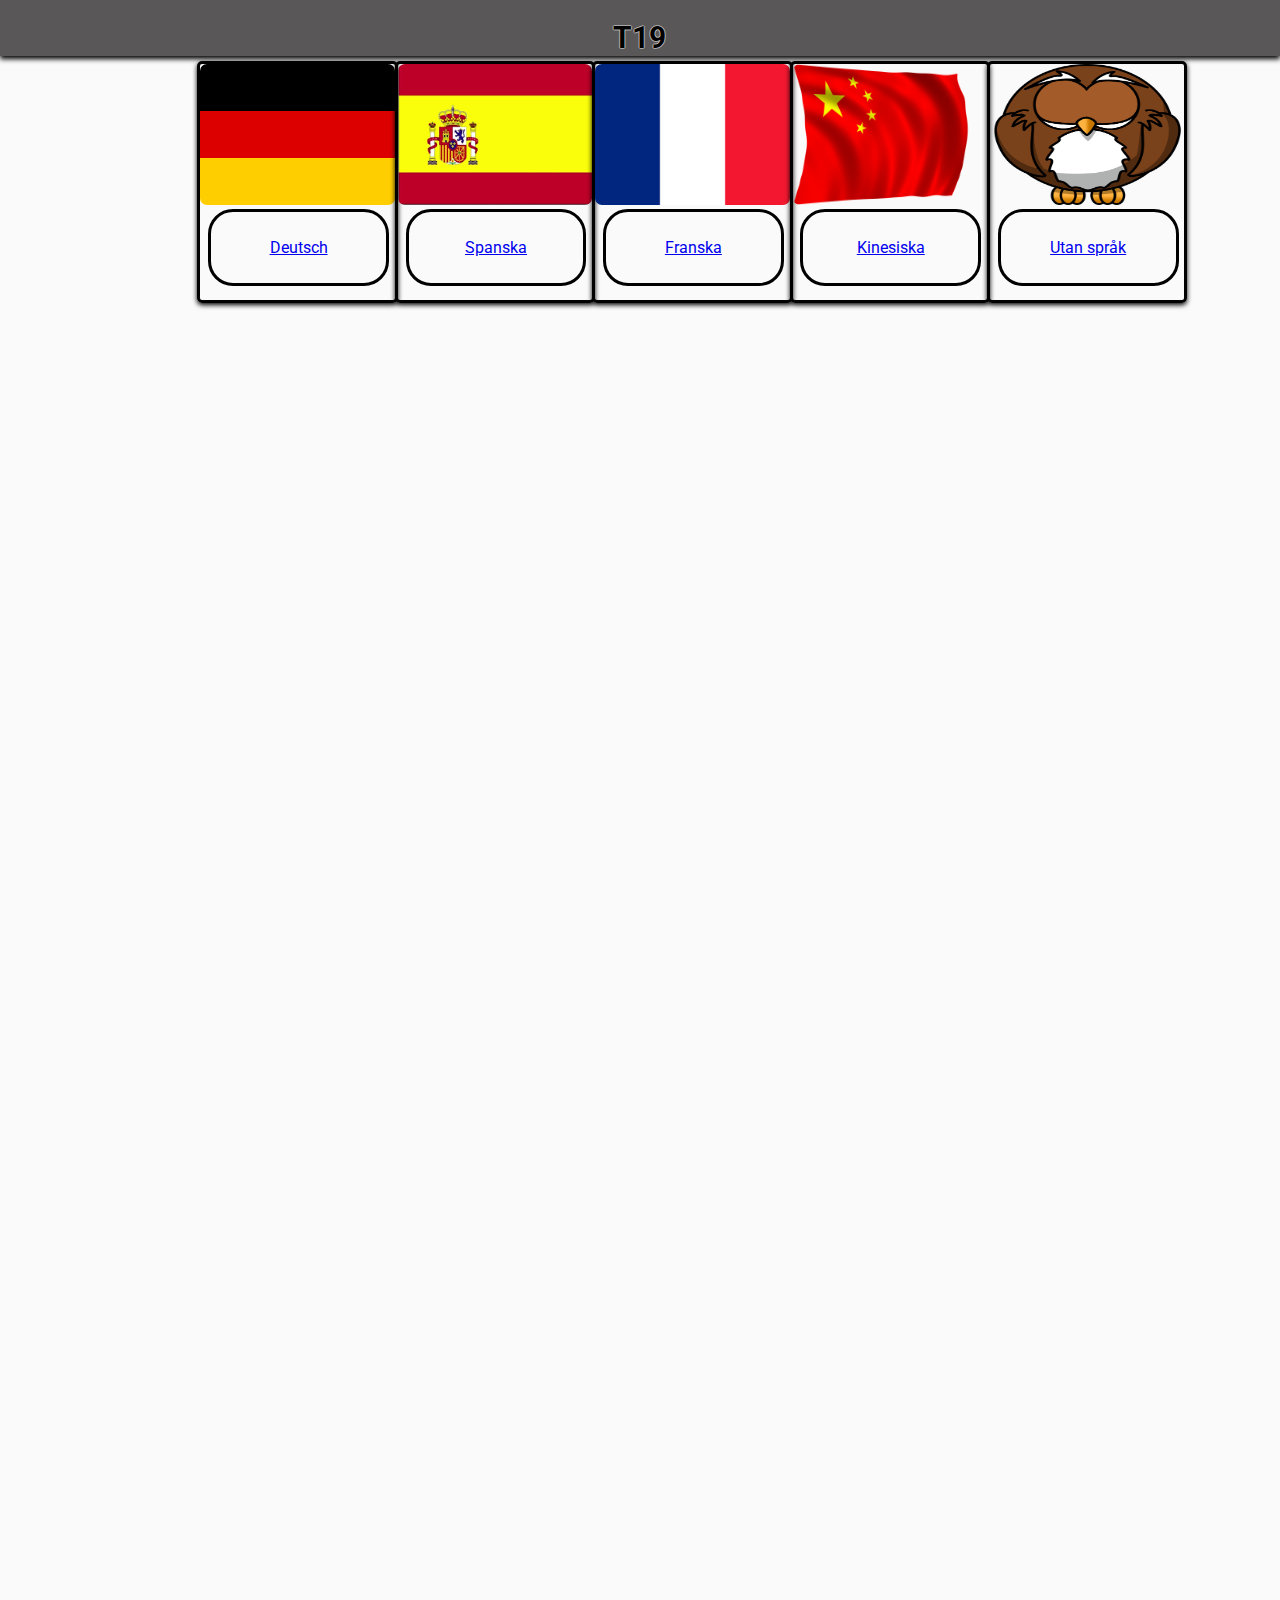
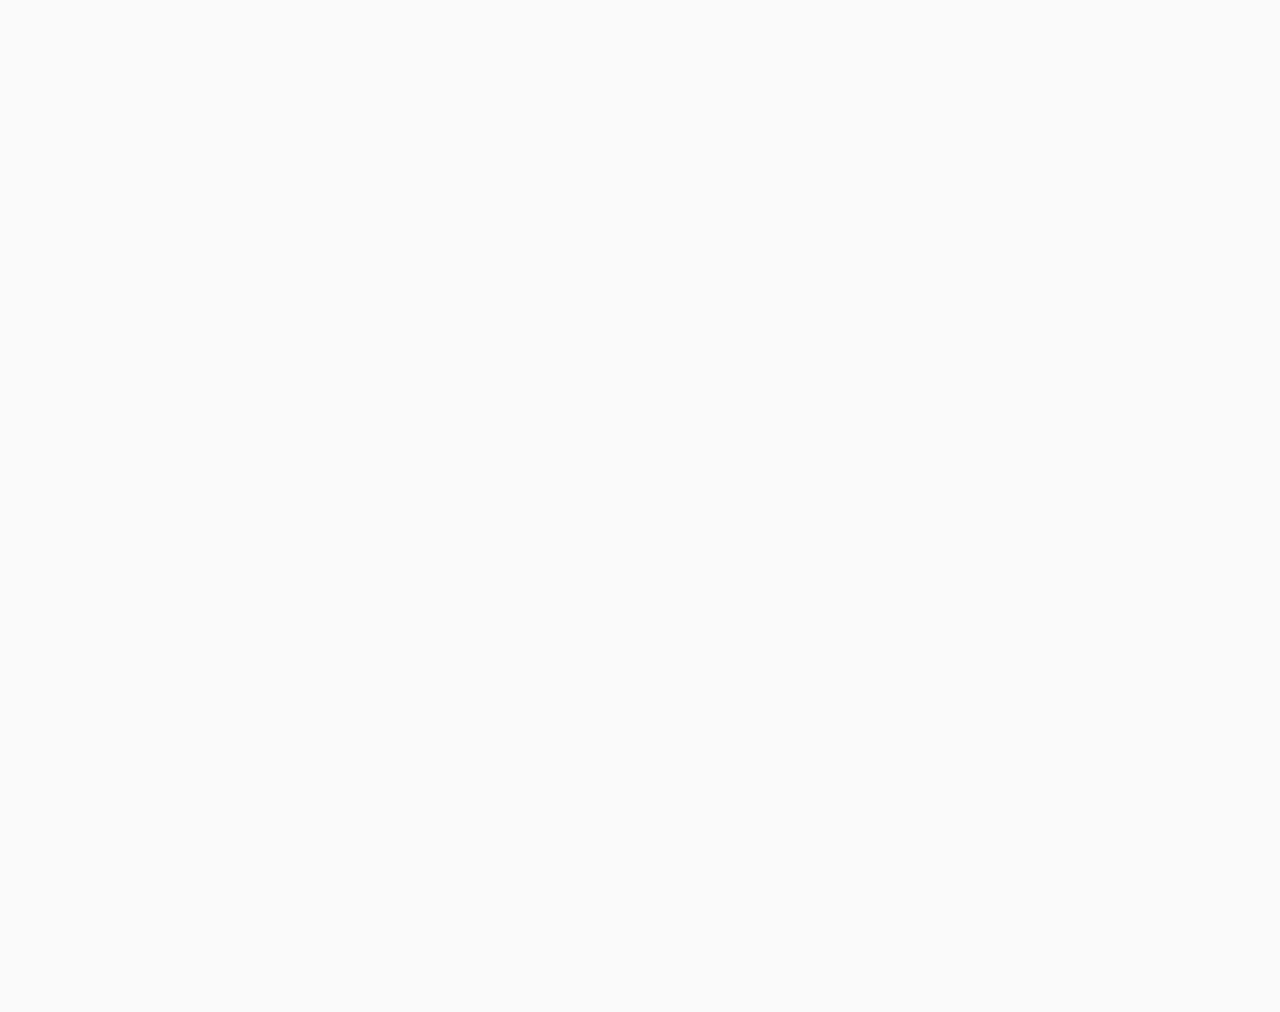
<file: index.html>
<!DOCTYPE html>
<html lang="sv">

<head>

  <meta charset="utf-8" />
  <link rel="stylesheet" type="text/css" href="css/style.css">
  <link rel="stylesheet" type="text/css" href="css/grid.css">
  <link href="https://fonts.googleapis.com/css?family=Roboto&display=swap" rel="stylesheet">
  <title>Uthyrning</title>
  <meta name="viewport" content="width=device-width, initial-scale=1.0">
  <link rel="icon" href="img/favicon.png" type="image/x-icon" />

</head>

<body>

  <div class="container">

    <header>
      <h1 id="toppen"> T19 </h1>
    </header>


    <!--kub ett -->
    <div class="wireframe" id="kubett">
      <img class="äpple" src="img/tyska.png" alt="tyska flaggan">

      <div class="wireframe, textruta">
        <p>
    <a href="#Tyska">Deutsch</a>
        </p>
      </div>
    </div>



    <!--kub två -->
    <div class="wireframe" id="kubtvå">
      <img class="äpple" src="img/spanien.png" alt="spanska flaggan">

      <div class="wireframe, textruta">
        <p>
            <a href="#Spanska">Spanska</a>
        </p>
      </div>

    </div>


    <!--kub tre -->
    <div class="wireframe" id="kubtre">
      <img class="äpple" src="img/baguette.png" alt="franska flaggan">

      <div class="wireframe, textruta">
        <p>
          <a href="#Franska">  Franska</a>
        </p>
      </div>
    </div>

    <!--kub fyra -->
    <div class="wireframe" id="kubfyra">
      <img class="äpple" src="img/kina.png" alt="kinesiska flaggan">

      <div class="wireframe, textruta">
        <p>
          <a href="#kinesiska">Kinesiska</a>
        </p>
      </div>
    </div>

    <!--kub fem -->
    <div class="wireframe" id="kubfem">
      <img class="äpple" src="img/uggla.png" alt="uggla som sover">

      <div class="wireframe, textruta">
        <p>
          <a href="#Utan"> Utan språk</a>
        </p>
      </div>
    </div>



<footer>
<!--Tyska -->
<iframe class="schema" id="Tyska" src="https://calendar.google.com/calendar/embed?height=600&amp;wkst=1&amp;bgcolor=%233F51B5&amp;ctz=Europe%2FStockholm&amp;src=YXhlbC52YWQtc2NodXR0QHN0dWRlbnQudGFieWVuc2tpbGRhLnNl&amp;src=bW5uMmE4MHA2MWRzYmFqOTRrcnFxZmE4MnB2azByYW5AaW1wb3J0LmNhbGVuZGFyLmdvb2dsZS5jb20&amp;src=dGFieWVuc2tpbGRhLnNlXzQwbW8yb2s4bDFvOW82N2hqNW8xOThuc3BjQGdyb3VwLmNhbGVuZGFyLmdvb2dsZS5jb20&amp;color=%23039BE5&amp;color=%23C0CA33&amp;color=%237CB342"></iframe>
<!--Spanska -->
<iframe class="schema" id="Spanska" src="https://calendar.google.com/calendar/embed?height=600&amp;wkst=1&amp;bgcolor=%233F51B5&amp;ctz=Europe%2FStockholm&amp;src=YXhlbC52YWQtc2NodXR0QHN0dWRlbnQudGFieWVuc2tpbGRhLnNl&amp;src=bW5uMmE4MHA2MWRzYmFqOTRrcnFxZmE4MnB2azByYW5AaW1wb3J0LmNhbGVuZGFyLmdvb2dsZS5jb20&amp;src=amZyZTYyNG03ZTAxZDRoZ3I5NWVra3RlaGNvcDYzbHRAaW1wb3J0LmNhbGVuZGFyLmdvb2dsZS5jb20&amp;color=%23039BE5&amp;color=%23C0CA33&amp;color=%23C0CA33"></iframe>
<!--Franska -->
<iframe class="schema" id="Franska" src="https://calendar.google.com/calendar/embed?height=600&amp;wkst=1&amp;bgcolor=%233F51B5&amp;ctz=Europe%2FStockholm&amp;src=YXhlbC52YWQtc2NodXR0QHN0dWRlbnQudGFieWVuc2tpbGRhLnNl&amp;src=bW5uMmE4MHA2MWRzYmFqOTRrcnFxZmE4MnB2azByYW5AaW1wb3J0LmNhbGVuZGFyLmdvb2dsZS5jb20&amp;src=Y25zZW5nMGI0ZTgwZmg5cmF1bThtdDkwdDB2a3UzZ3JAaW1wb3J0LmNhbGVuZGFyLmdvb2dsZS5jb20&amp;color=%23039BE5&amp;color=%23C0CA33&amp;color=%23C0CA33"></iframe>
<!--kinesiska -->
<iframe class="schema" id="Kinesiska" src="https://calendar.google.com/calendar/embed?height=600&amp;wkst=1&amp;bgcolor=%233F51B5&amp;ctz=Europe%2FStockholm&amp;src=YXhlbC52YWQtc2NodXR0QHN0dWRlbnQudGFieWVuc2tpbGRhLnNl&amp;src=bW5uMmE4MHA2MWRzYmFqOTRrcnFxZmE4MnB2azByYW5AaW1wb3J0LmNhbGVuZGFyLmdvb2dsZS5jb20&amp;src=OGRwdDltaGw3ZmhhZDg4ZTc4a2s3cTRjbmk3NzRvaTVAaW1wb3J0LmNhbGVuZGFyLmdvb2dsZS5jb20&amp;color=%23039BE5&amp;color=%23C0CA33&amp;color=%23C0CA33"></iframe>
<!--utan språk -->
<iframe class="schema" id="Utan" src="https://calendar.google.com/calendar/embed?height=600&amp;wkst=1&amp;bgcolor=%233F51B5&amp;ctz=Europe%2FStockholm&amp;src=YXhlbC52YWQtc2NodXR0QHN0dWRlbnQudGFieWVuc2tpbGRhLnNl&amp;src=Y3Vrczc4Ymgza2RnZDBkbWY0cnJjczhkOHRpNXQwMmxAaW1wb3J0LmNhbGVuZGFyLmdvb2dsZS5jb20&amp;color=%23039BE5&amp;color=%23C0CA33"></iframe>

</footer>

        <button onclick="topFunction()" id="myBtn" title="Till toppen">Toppen</button>

  </div>
  <script src="js/hemsida.js"> </script>

</body>

</html>
</file>
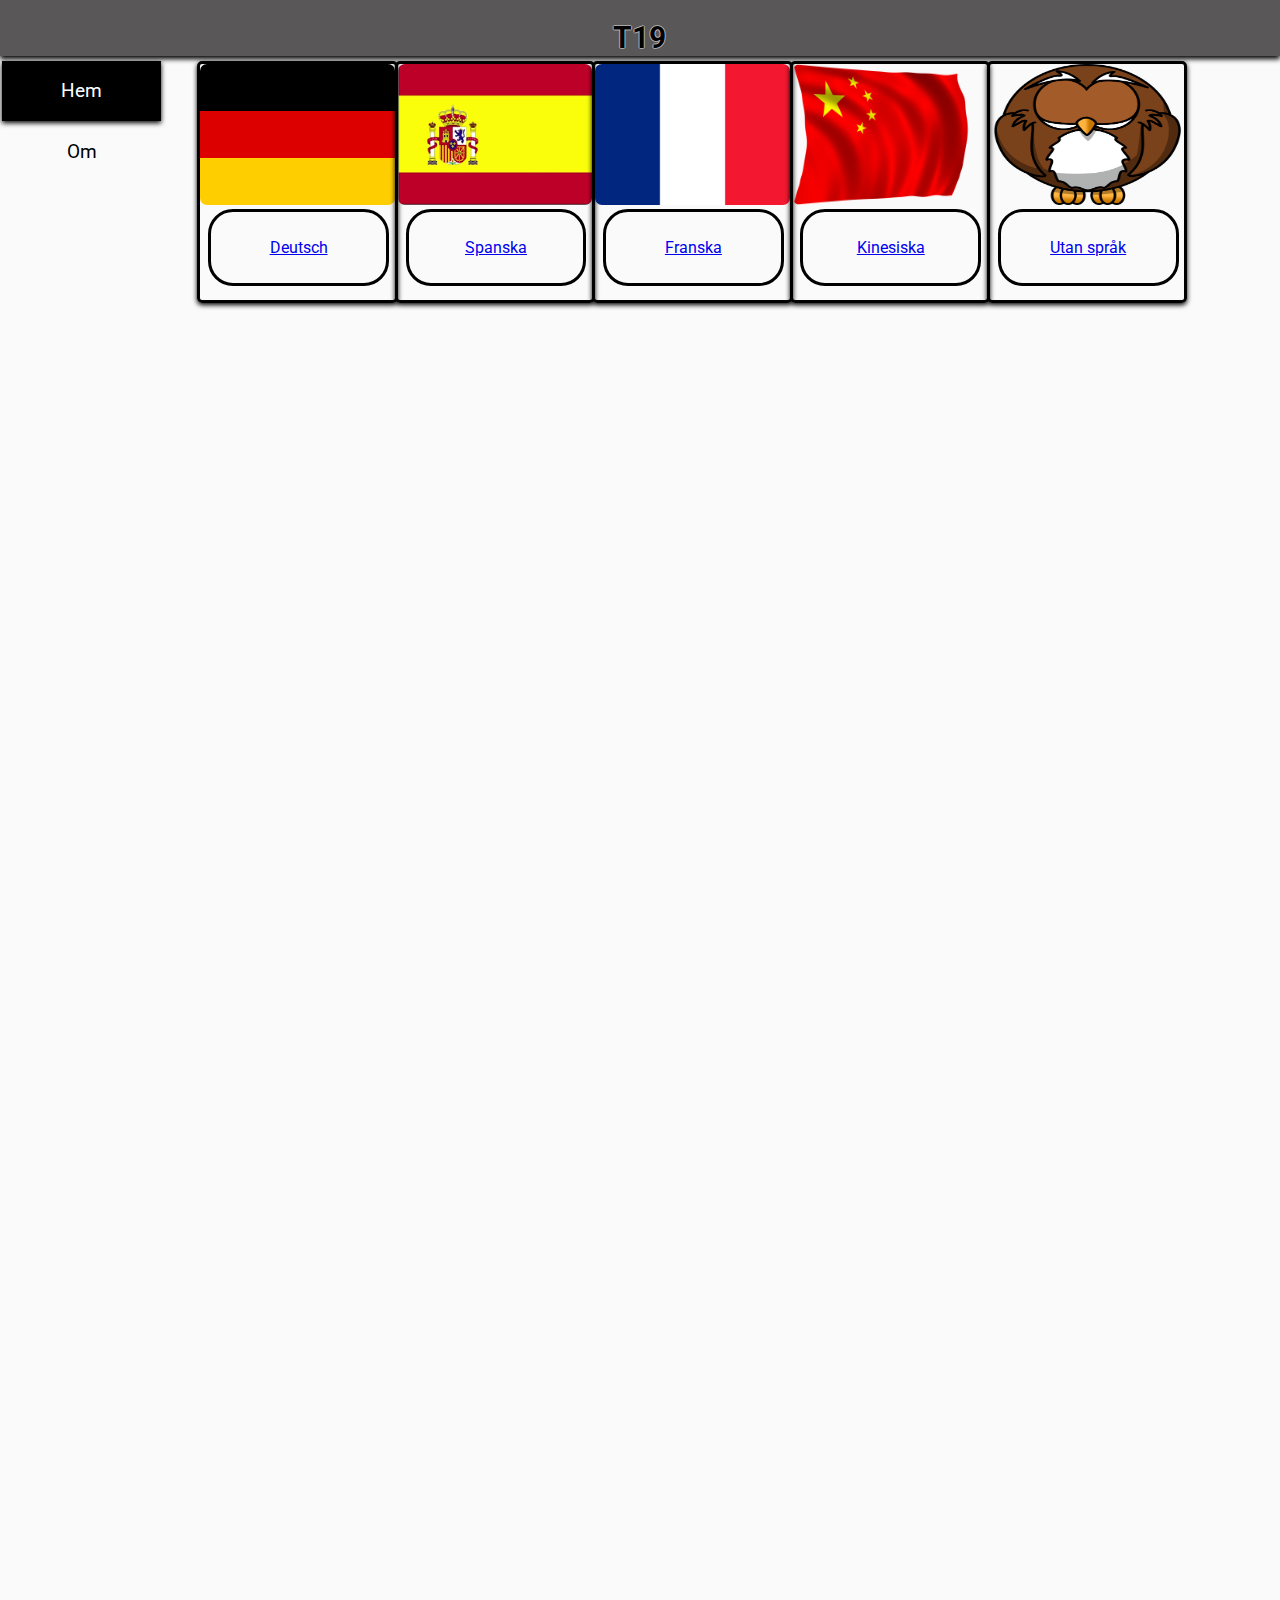
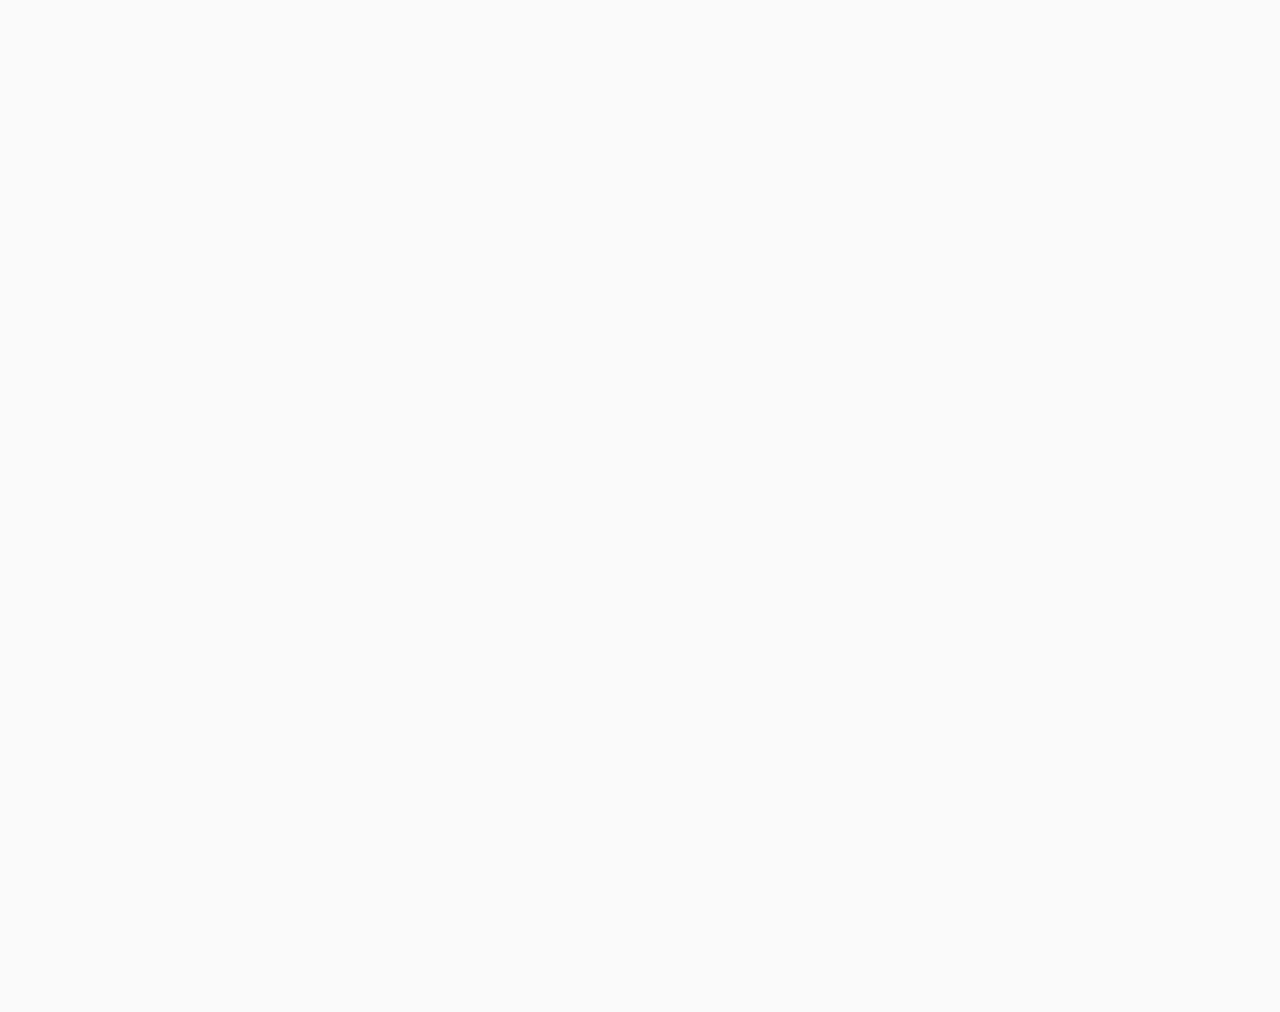
<file: projektindex.html>
<!DOCTYPE html>
<html lang="sv">

<head>

  <meta charset="utf-8" />
  <link rel="stylesheet" type="text/css" href="css/style.css">
  <link rel="stylesheet" type="text/css" href="css/grid.css">
  <link href="https://fonts.googleapis.com/css?family=Roboto&display=swap" rel="stylesheet">
  <title>Uthyrning</title>
  <meta name="viewport" content="width=device-width, initial-scale=1.0">
  <link rel="icon" href="img/favicon.png" type="image/x-icon" />

</head>

<body>

  <div class="container">

    <header>
      <h1 id="toppen"> T19 </h1>
    </header>

    <!--navigationsbar -->
    <nav>
      <div class="topnav">
        <a class="active" id="svartknapp" href="https://vadaxel.github.io/Axel-VS/">Hem</a>
        <a href="https://u.tabyfc.se/tabyfc/sida/21807/om-klubben">Om</a>
      </div>
    </nav>


    <!--kub ett -->
    <div class="wireframe" id="kubett">
      <img class="äpple" src="img/tyska.png" alt="tyska flaggan">

      <div class="wireframe, textruta">
        <p>
    <a href="#Tyska">Deutsch</a>
        </p>
      </div>
    </div>



    <!--kub två -->
    <div class="wireframe" id="kubtvå">
      <img class="äpple" src="img/spanien.png" alt="spanska flaggan">

      <div class="wireframe, textruta">
        <p>
            <a href="#Spanska">Spanska</a>
        </p>
      </div>

    </div>


    <!--kub tre -->
    <div class="wireframe" id="kubtre">
      <img class="äpple" src="img/baguette.png" alt="franska flaggan">

      <div class="wireframe, textruta">
        <p>
          <a href="#Franska">  Franska</a>
        </p>
      </div>
    </div>

    <!--kub fyra -->
    <div class="wireframe" id="kubfyra">
      <img class="äpple" src="img/kina.png" alt="kinesiska flaggan">

      <div class="wireframe, textruta">
        <p>
          <a href="#kinesiska">Kinesiska</a>
        </p>
      </div>
    </div>

    <!--kub fem -->
    <div class="wireframe" id="kubfem">
      <img class="äpple" src="img/uggla.png" alt="uggla som sover">

      <div class="wireframe, textruta">
        <p>
          <a href="#Utan"> Utan språk</a>
        </p>
      </div>
    </div>



<footer>
<!--Tyska -->
<iframe class="schema" id="Tyska" src="https://calendar.google.com/calendar/embed?height=600&amp;wkst=1&amp;bgcolor=%233F51B5&amp;ctz=Europe%2FStockholm&amp;src=YXhlbC52YWQtc2NodXR0QHN0dWRlbnQudGFieWVuc2tpbGRhLnNl&amp;src=dGFieWVuc2tpbGRhLnNlXzQwbW8yb2s4bDFvOW82N2hqNW8xOThuc3BjQGdyb3VwLmNhbGVuZGFyLmdvb2dsZS5jb20&amp;src=bW5uMmE4MHA2MWRzYmFqOTRrcnFxZmE4MnB2azByYW5AaW1wb3J0LmNhbGVuZGFyLmdvb2dsZS5jb20&amp;color=%23039BE5&amp;color=%237CB342&amp;color=%23C0CA33&amp;showTitle=0&amp;showTz=0"></iframe>
<!--Spanska -->
<iframe class="schema" id="Spanska" src="https://calendar.google.com/calendar/embed?height=600&amp;wkst=1&amp;bgcolor=%233F51B5&amp;ctz=Europe%2FStockholm&amp;src=YXhlbC52YWQtc2NodXR0QHN0dWRlbnQudGFieWVuc2tpbGRhLnNl&amp;src=bW5uMmE4MHA2MWRzYmFqOTRrcnFxZmE4MnB2azByYW5AaW1wb3J0LmNhbGVuZGFyLmdvb2dsZS5jb20&amp;src=amZyZTYyNG03ZTAxZDRoZ3I5NWVra3RlaGNvcDYzbHRAaW1wb3J0LmNhbGVuZGFyLmdvb2dsZS5jb20&amp;color=%23039BE5&amp;color=%23C0CA33&amp;color=%23C0CA33"></iframe>
<!--Franska -->
<iframe class="schema" id="Franska" src="https://calendar.google.com/calendar/embed?height=600&amp;wkst=1&amp;bgcolor=%233F51B5&amp;ctz=Europe%2FStockholm&amp;src=YXhlbC52YWQtc2NodXR0QHN0dWRlbnQudGFieWVuc2tpbGRhLnNl&amp;src=bW5uMmE4MHA2MWRzYmFqOTRrcnFxZmE4MnB2azByYW5AaW1wb3J0LmNhbGVuZGFyLmdvb2dsZS5jb20&amp;src=Y25zZW5nMGI0ZTgwZmg5cmF1bThtdDkwdDB2a3UzZ3JAaW1wb3J0LmNhbGVuZGFyLmdvb2dsZS5jb20&amp;color=%23039BE5&amp;color=%23C0CA33&amp;color=%23C0CA33"></iframe>
<!--kinesiska -->
<iframe class="schema" id="Kinesiska" src="https://calendar.google.com/calendar/embed?height=600&amp;wkst=1&amp;bgcolor=%233F51B5&amp;ctz=Europe%2FStockholm&amp;src=YXhlbC52YWQtc2NodXR0QHN0dWRlbnQudGFieWVuc2tpbGRhLnNl&amp;src=bW5uMmE4MHA2MWRzYmFqOTRrcnFxZmE4MnB2azByYW5AaW1wb3J0LmNhbGVuZGFyLmdvb2dsZS5jb20&amp;src=OGRwdDltaGw3ZmhhZDg4ZTc4a2s3cTRjbmk3NzRvaTVAaW1wb3J0LmNhbGVuZGFyLmdvb2dsZS5jb20&amp;color=%23039BE5&amp;color=%23C0CA33&amp;color=%23C0CA33"></iframe>
<!--utan språk -->
<iframe class="schema" id="Utan" src="https://calendar.google.com/calendar/embed?height=600&amp;wkst=1&amp;bgcolor=%233F51B5&amp;ctz=Europe%2FStockholm&amp;src=YXhlbC52YWQtc2NodXR0QHN0dWRlbnQudGFieWVuc2tpbGRhLnNl&amp;src=Y3Vrczc4Ymgza2RnZDBkbWY0cnJjczhkOHRpNXQwMmxAaW1wb3J0LmNhbGVuZGFyLmdvb2dsZS5jb20&amp;color=%23039BE5&amp;color=%23C0CA33"></iframe>

</footer>



  </div>
  <script src="js/hemsida.js"> </script>

</body>

</html>
</file>
<file: css/style.css>
body {
  font-family: 'Roboto', sans-serif;
  grid-gap: 0;
  background-color: rgba(245, 245, 245, 0.5);
}

header {
  background-color: #595757;

  text-align: center;
  font-size: 15px;
  text-shadow: -1px 0 rgba(245, 245, 245, 0.5), 0 1px rgba(245, 245, 245, 0.5), 1px 0 rgba(245, 245, 245, 0.5), 0 -1px rgba(245, 245, 245, 0.5);
  box-shadow: 0 3px 5px #000;
  margin-bottom: 2px;
}

topnav. {
  background-color: rgb(0, 0, 0);
  overflow: hidden;
}

.topnav a {
  float: left;
  color: black;
  text-align: center;
  padding: 20% 40%;
  text-decoration: none;
  font-size: 120%;
  transition: .5s;
  width: 90%;
}

#svartknapp {
  box-shadow: 0 2px 5px #000;
}

.topnav a:hover {
  background-color: #1d1b1b;
  color: white;
  box-shadow: 0 2px 5px #000;
}

.topnav a.active {
  background-color: black;
  color: white;
}

.kodruta{
  margin-left: 41%;
}

.äpple {
  width: 100%;
  height: 60%;
  border-radius: 7px;
}

.wireframe {
  border-radius: 5px;
  border: 3px solid black;
  box-shadow: 0 2px 5px #000;
  height: 200%;
  width: 100%;
}

.textruta {
  border-radius: 25px;
  border: 3px solid black;
  padding: 5%;
  width: 80%;
  height: auto;
  margin-left: 4%;
  margin-right: 5%;
  margin-bottom: 2%;
  text-align: center;

}

.schema {
border:solid 1px #777;
width: 70%;
height: 60%;
border:0;

}

#nederdel {
  border: 3px solid black;
  border-radius: 3px;
}

#kodrubrik {
  text-align: center;
}

#myBtn {
  position: fixed;
  display: none;
  bottom: 10px;
  right: 15px;
  z-index: 99;
  border: none;
  outline: none;
  background-color: grey;
  color: white;
  cursor: pointer;
  padding: 5px;
  border-radius: 10px;
  font-size: 15px;
  transition: .5s;
}

#myBtn:hover {
  background-color: #555;
}

#kodrubrik {
  color: white;
  margin: 0;
  background: black;
  position: absolute;
  top: 50%;
  left: 50%;
  margin-right: -50%;
  transform: translate(-50%, -50%);
  font-size: 310%;
}

#inskod {
  color: white;
  margin: 0;
  background: black;
  position: absolute;
  top: 55%;
  left: 50%;
  margin-right: -50%;
  transform: translate(-50%, -50%);
  font-size: 110%;
}

#kodhem {
  color: white;
  background: black;
  padding: 3px;
  text-decoration: none;
  position: absolute;
  margin: 0;
  top: 58%;
  left: 50%;
  margin-right: -50%;
  transform: translate(-50%, -50%);
  font-size: 110%;
  transition: .5s;
}

#kodhem:hover {
  background-color: rgb(152, 152, 152);
  color: white;
}
</file>
<file: css/grid.css>
.container {
  display: grid;
  grid-template-columns: repeat(auto-fit, minmax(2%, 1fr));
  grid-auto-rows: minmax(5%, auto);
  grid-gap: 3px;
  margin: 0px;
  width: 100vw;
}

header {
  grid-column: 1/14;
  grid-row: 1/2;
}

body {
  margin: 0px;
}

nav {
  grid-column: 1/2;
  grid-row: 2/5;
  margin-left: 2px;
}

#kubett {
  grid-column: 3/5;
  grid-row: 2/4;
}

#kubtvå {
  grid-column: 5/7;
  grid-row: 2/4;
}

#kubtre {
  grid-column: 7/9;
  grid-row: 2/4;
  margin-right: 2px;
}

#kubfyra {
  grid-column: 9/11;
  grid-row: 2/4;
}

#kubfem {
  grid-column: 11/13;
  grid-row: 2/4;
}

footer {
  grid-column: 4/14;
  grid-row: 8/20;
}


section /* nederdel */
  {
  grid-column: 1/14;
  grid-row: 25/30;
  margin-left: 2px;
  margin-right: 2px;
}

@media screen and (max-width: 600px) {
  body {
    margin: 0px;
  }

  header {
    grid-column: 1/17;
    grid-row: 1/2;
    text-decoration: none;
    font-size: 30px;

  }

  nav {
    grid-column: 1/17;
    grid-row: 2/3;
    margin-left: 0px;
  }



  #kubett {
    grid-column: 2/16;
    grid-row: 4/8;
  }

  #kubtvå {
    grid-column: 2/16;
    grid-row: 7/11;
  }

  #kubtre {
    grid-column: 2/16;
    grid-row: 10/14;
  }

  #kubfyra {
    grid-column: 2/16;
    grid-row: 13/17;
  }

  #kubfem {
    grid-column: 2/16;
    grid-row: 16/20;
  }


  section /* nederdel */ {
    grid-column: 2/16;
    grid-row: 28/30;
  }

  .topnav a {
    float: left;
    color: black;
    text-align: center;
    padding: 5% 5%;
    text-decoration: none;
    font-size: 100%;
  }

  #kodrubrik {
    color: white;
    margin: 0;
    background: black;
    position: absolute;
    top: 40%;
    left: 50%;
    margin-right: -50%;
    transform: translate(-50%, -50%);
    font-size: 310%;
  }

  #inskod {
    color: white;
    margin: 0;
    background: black;
    position: absolute;
    top: 50%;
    left: 50%;
    margin-right: -50%;
    transform: translate(-50%, -50%);
    font-size: 110%;
  }

  #kodhem {
    color: white;
    margin: 0;
    background: black;
    position: absolute;
    top: 58%;
    left: 50%;
    margin-right: -50%;
    transform: translate(-50%, -50%);
    font-size: 110%;
  }

footer {

grid-column: 1/16;
grid-row: 20/30;
}

.schema {
border:solid 1px #777;
width: 100vW;
height: 50%;
border:0;

}


.äpple {
  width: 100%;
  height: 60%;
  border-radius: 7px;
}

.wireframe {
  border-radius: 5px;
  border: 3px solid black;
  box-shadow: 0 2px 5px #000;
  height: 50%;
  width: 100%;
}

.textruta {
  border-radius: 25px;
  border: 3px solid black;
  padding: 5%;
  width: 80%;
  height: auto;
  margin-left: 4%;
  margin-right: 5%;
  margin-bottom: 2%;
  text-align: center;

}




}
</file>
